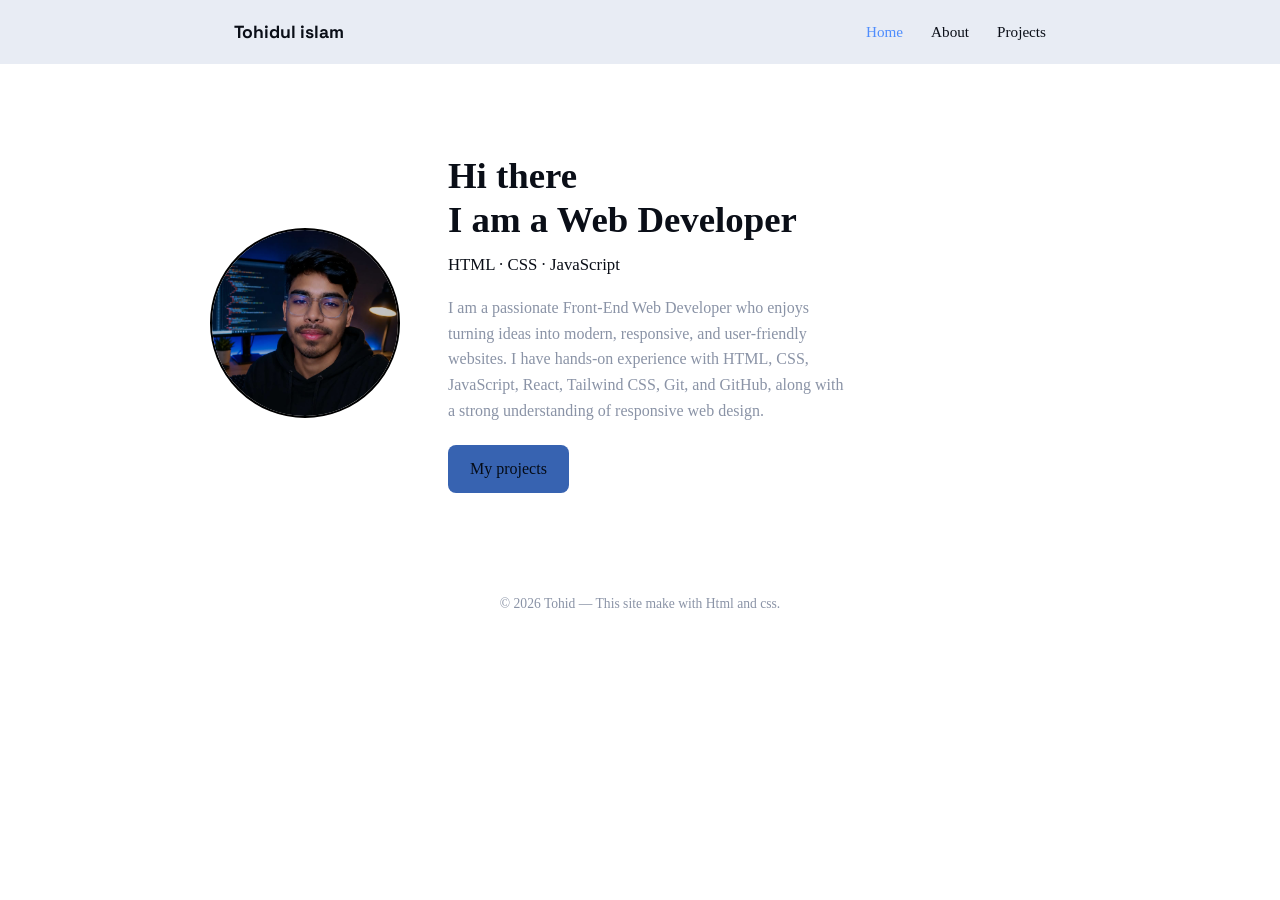
<file: index.html>
<!DOCTYPE html>
<html lang="bn">
<head>
<meta charset="UTF-8">
<meta name="viewport" content="width=device-width, initial-scale=1.0">
<title>Home | Rafi.dev</title>
<link rel="preconnect" href="https://fonts.googleapis.com">
<link href="https://fonts.googleapis.com/css2?family=Space+Grotesk:wght@400;500;700&family=Inter:wght@400;500&display=swap" rel="stylesheet">
<!-- আলাদা CSS ফাইল, ৩টা পেজই এটা শেয়ার করে -->
<link rel="stylesheet" href="style.css">
</head>
<body>

  <!-- ========== NAVBAR (৩ পেজেই একই রকম) ========== -->
  <nav>
    <div class="container">
      <div class="logo">Tohidul islam</div>
      <ul>
        <li><a href="index.html" class="active">Home</a></li>
        <li><a href="about.html">About</a></li>
        <li><a href="projects.html">Projects</a></li>
      </ul>
    </div>
  </nav>

  <!-- ========== HERO SECTION ========== -->
  <header class="hero container">
    <div class="hero-photo">
      <img src="profile.jpg" alt="আমার ছবি">
    </div>
    <div class="hero-text">
      <h1>Hi there<br>I am a Web Developer</h1>
      <p class="role">HTML · CSS · JavaScript</p>
      <p>I am a passionate Front-End Web Developer who enjoys turning ideas into modern, responsive, and user-friendly websites. I have hands-on experience with HTML, CSS, JavaScript, React, Tailwind CSS, Git, and GitHub, along with a strong understanding of responsive web design.</p>
      <a href="projects.html" class="btn">My projects</a>
    </div>
  </header>

  <footer>
    © 2026 Tohid — This site make with Html and css.
  </footer>

</body>
</html>
</file>
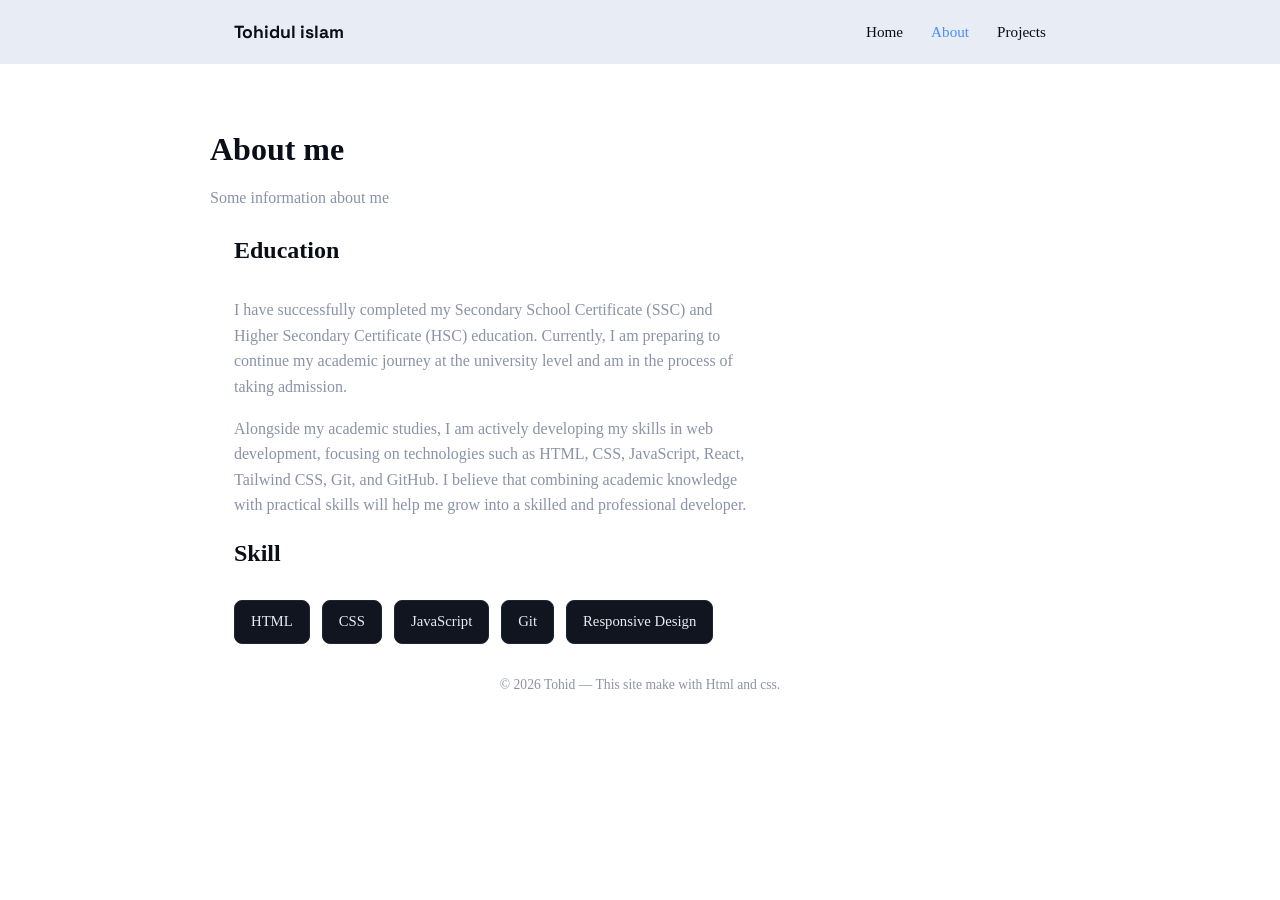
<file: about.html>
<!DOCTYPE html>
<html lang="bn">
<head>
<meta charset="UTF-8">
<meta name="viewport" content="width=device-width, initial-scale=1.0">
<title>About | Rafi.dev</title>
<link rel="preconnect" href="https://fonts.googleapis.com">
<link href="https://fonts.googleapis.com/css2?family=Space+Grotesk:wght@400;500;700&family=Inter:wght@400;500&display=swap" rel="stylesheet">
<link rel="stylesheet" href="style.css">
</head>
<body>

  <nav>
    <div class="container">
      <div class="logo">Tohidul islam</div>
      <ul>
        <li><a href="index.html">Home</a></li>
        <li><a href="about.html" class="active">About</a></li>
        <li><a href="projects.html">Projects</a></li>
      </ul>
    </div>
  </nav>

  <div class="page-header container">
    <h1>About me</h1>
    <p>Some information about me</p>
  </div>

  <!-- ========== ABOUT SECTION ========== -->
  <section id="about" class="container about">
    <h2>Education</h2>
    <p>I have successfully completed my Secondary School Certificate (SSC) and Higher Secondary Certificate (HSC) education. Currently, I am preparing to continue my academic journey at the university level and am in the process of taking admission.</p>
    <p>Alongside my academic studies, I am actively developing my skills in web development, focusing on technologies such as HTML, CSS, JavaScript, React, Tailwind CSS, Git, and GitHub. I believe that combining academic knowledge with practical skills will help me grow into a skilled and professional developer.</p>
  </section>

  <!-- ========== SKILLS SECTION ========== -->
  <section id="skills" class="container">
    <h2>Skill</h2>
    <div class="skills-grid">
      <span class="skill-chip">HTML</span>
      <span class="skill-chip">CSS</span>
      <span class="skill-chip">JavaScript</span>
      <span class="skill-chip">Git</span>
      <span class="skill-chip">Responsive Design</span>
    </div>
  </section>

  <footer>
       © 2026 Tohid — This site make with Html and css.
  </footer>

</body>
</html>
</file>
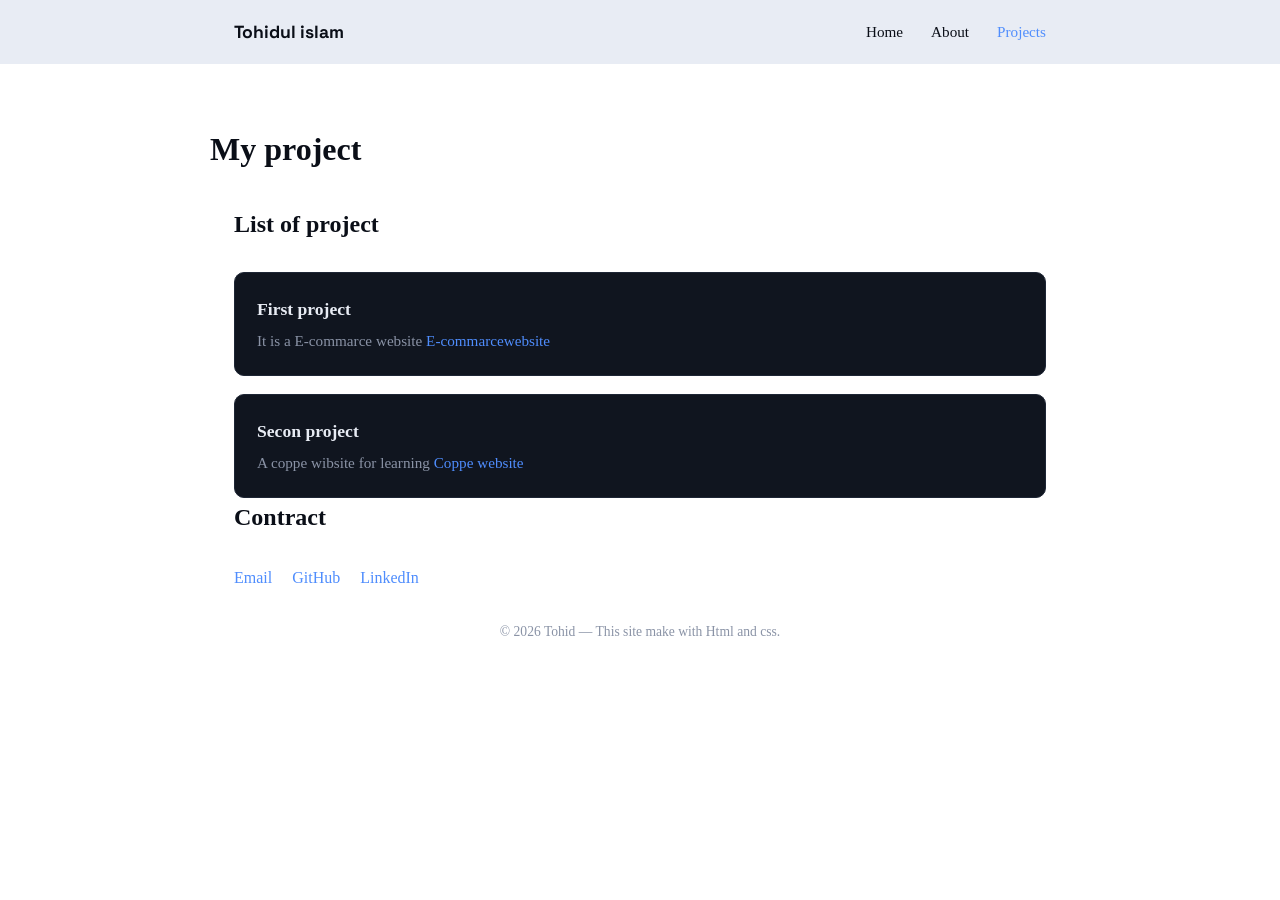
<file: projects.html>
<!DOCTYPE html>
<html lang="bn">
<head>
<meta charset="UTF-8">
<meta name="viewport" content="width=device-width, initial-scale=1.0">
<title>Projects | Rafi.dev</title>
<link rel="preconnect" href="https://fonts.googleapis.com">
<link href="https://fonts.googleapis.com/css2?family=Space+Grotesk:wght@400;500;700&family=Inter:wght@400;500&display=swap" rel="stylesheet">
<link rel="stylesheet" href="style.css">
</head>
<body>

  <nav>
    <div class="container">
      <div class="logo">Tohidul islam</div>
      <ul>
        <li><a href="index.html">Home</a></li>
        <li><a href="about.html">About</a></li>
        <li><a href="projects.html" class="active">Projects</a></li>
      </ul>
    </div>
  </nav>

  <div class="page-header container">
    <h1>My project</h1>
  </div>

  <!-- ========== PROJECTS SECTION ========== -->
  <section id="projects" class="container">
    <h2>List of project</h2>
    <div class="projects-list">
      <div class="project-card">
        <h3>First project</h3>
        <p>It is a E-commarce website <a href="http://a-e-commerce-website-for-learning-w-flame.vercel.app">E-commarcewebsite</a></p>
      </div>
      <div class="project-card">
        <h3>Secon project</h3>
        <p>A coppe wibsite for learning <a href="http://one-page-coppee-website-for-learnin-eight.vercel.app">Coppe website</a></p>
      </div>
    </div>
  </section>

  <!-- ========== CONTACT SECTION ========== -->
  <section id="contact" class="container">
    <h2>Contract</h2>
    <div class="contact-links">
      <a href="mailto:youremail@example.com">Email</a>
      <a href="https://github.com/" target="_blank">GitHub</a>
      <a href="https://linkedin.com/" target="_blank">LinkedIn</a>
    </div>
  </section>

  <footer>
      © 2026 Tohid — This site make with Html and css.
  </footer>

</body>
</html>
</file>
<file: style.css>
/* ================= CSS VARIABLES =================
   একটা জায়গায় কালার/ফন্ট রাখলে ৩টা পেজেই একসাথে বদলানো যায় */
:root {
  --bg: #0a0e17;
  --bg-soft: #10151f;
  --text: #e8ecf4;
  --text-dim: #8a93a6;
  --accent: #4f8dfd;
  --accent-warm: #f5a94e;
  --line: #1e2635;
}

/* ================= RESET ================= */
* { margin: 0; padding: 0; box-sizing: border-box; }

body {
  color: var(--bg);
  font-family: serif;
  line-height: 1.6;
}

h1, h2, h3 {
  font-family: serif;
  font-weight: 700;
}

a { color: inherit; text-decoration: none; }

.container {
  max-width: 860px;
  margin: 0 auto;
  padding: 0 24px;
}

/* ================= NAVBAR ================= */
nav {
  position: sticky;
  top: 0;
  color: var(--bg);
  backdrop-filter: blur(8px);
  background-color: var(--text);
  z-index: 10;
}

nav .container {
  display: flex;
  justify-content: space-between;
  align-items: center;
  height: 64px;
}

nav .logo {
  font-family: 'Space Grotesk', sans-serif;
  font-weight: 700;
  font-size: 1.1rem;
}

nav ul {
  list-style: none;
  display: flex;
  gap: 28px;
}

nav a {
  color: var(--bg);
  font-size: 0.95rem;
  transition: color 0.2s ease;
}

nav a:hover,
nav a.active { color: var(--accent); }

/* ================= HERO (শুধু Home পেজে) ================= */
.hero {
  padding: 90px 0 70px;
  display: flex;
  align-items: center;
  gap: 48px;
}

.hero-photo {
  flex-shrink: 0;
  width: 190px;
  height: 190px;
  border: 2px solid black;
  border-radius: 50%;
  overflow: hidden;
}

.hero-photo img {
  width: 100%;
  height: 100%;
  object-fit: cover;
  filter: brightness(80%);
}

.hero-text h1 {
  font-size: 2.3rem;
  line-height: 1.2;
  margin-bottom: 10px;
}

.hero-text .role {
  color: var(--bg);
  font-size: 1.05rem;
  margin-bottom: 16px;
}

.hero-text p {
  color: var(--text-dim);
  max-width: 50ch;
  margin-bottom: 22px;
}

.btn {
  display: inline-block;
  background: var(--accent);
  filter: brightness(70%);
  color: #06101f;
  font-weight: 500;
  padding: 11px 22px;
  border-radius: 8px;
  transition: background 0.2s ease;
}

.btn:hover { 
  filter: brightness(60%);

 }

/* ================= পেজ হেডার (About/Projects পেজের উপরে) ================= */
.page-header {
  padding: 60px 0 20px;
}

.page-header h1 {
  font-size: 2rem;
  margin-bottom: 10px;
}

.page-header p {
  color: var(--text-dim);
}

/* ================= SECTION কমন স্টাইল ================= */
section {
  padding: 50px 0;
}

section h2 {
  font-size: 1.5rem;
  margin-bottom: 28px;
}

/* ================= ABOUT ================= */
.about p {
  color: var(--text-dim);
  max-width: 65ch;
  margin-bottom: 16px;
}

/* ================= SKILLS ================= */
.skills-grid {
  display: flex;
  flex-wrap: wrap;
  gap: 12px;
}

.skill-chip {
  background: var(--bg-soft);
  border: 1px solid var(--line);
  padding: 9px 16px;
  border-radius: 8px;
  font-size: 0.92rem;
  color: var(--text);
}

/* ================= PROJECTS ================= */
.projects-list {
  display: flex;
  flex-direction: column;
  gap: 18px;
}

.project-card {
  background: var(--bg-soft);
  border: 1px solid var(--line);
  border-radius: 10px;
  padding: 22px;
}

.project-card h3 {
  font-size: 1.1rem;
  margin-bottom: 6px;
  color:var(--text);
}
.container p a{
  color: var(--accent);
}
.container p a:hover{
  border-bottom: 2px solid var(--accent);
}

.project-card p {
  color: var(--text-dim);
  font-size: 0.95rem;
}

/* ================= CONTACT ================= */
.contact-links {
  display: flex;
  gap: 20px;
  flex-wrap: wrap;
}

.contact-links  a {
  color: var(--accent);
  border-bottom: 1px solid transparent;
}

.contact-links a:hover { 
  border-color: var(--accent); 
}

footer {
  text-align: center;
  color: var(--text-dim);
  font-size: 0.85rem;
  padding: 30px 0;
}

/* ================= MOBILE এর জন্য ================= */
@media (max-width: 640px) {
  .hero {
    flex-direction: column;
    text-align: center;
    padding-top: 60px;
  }
  .hero-text p { 
    margin-left: auto;
    margin-right: auto; }
  nav ul {
     gap: 16px; }
}
</file>
